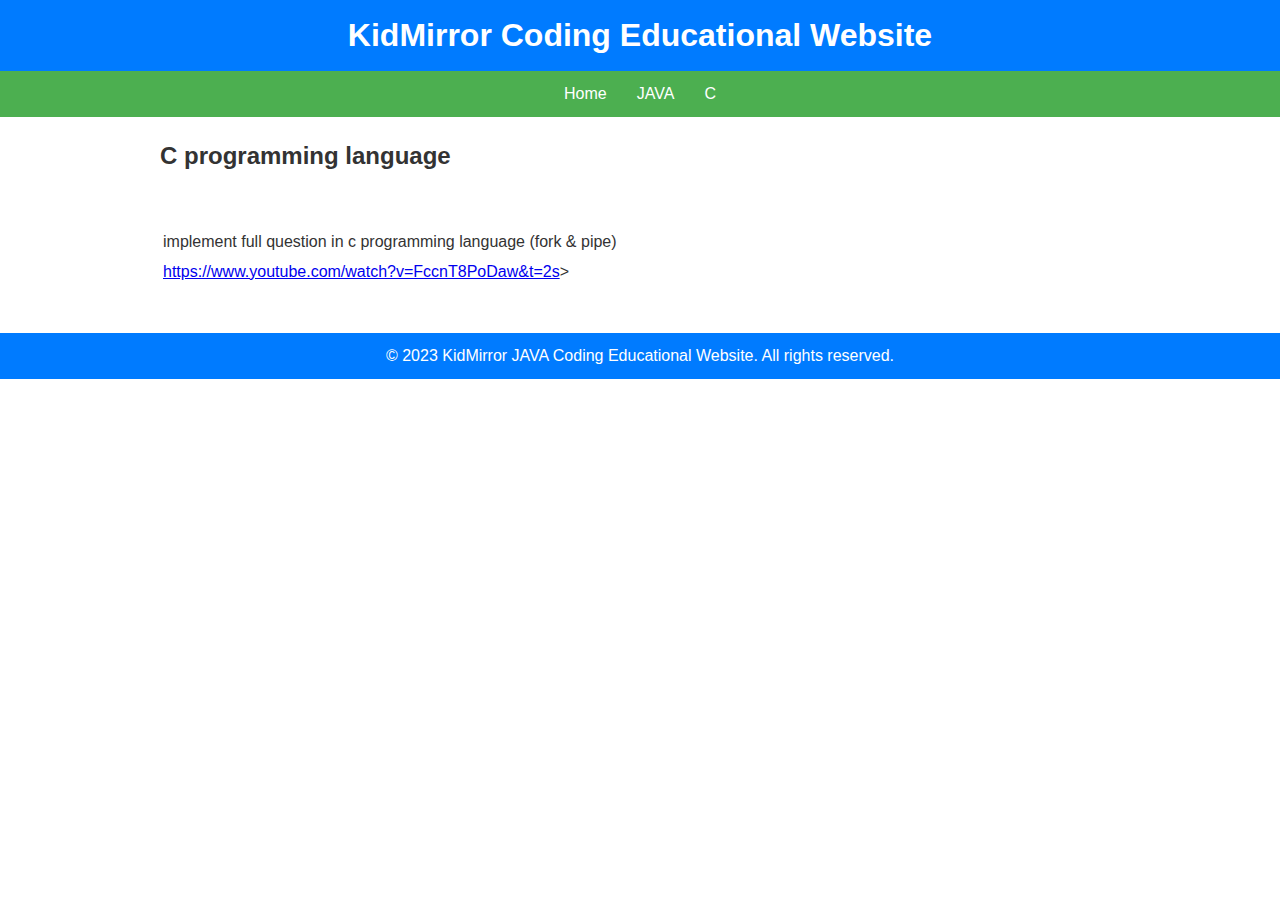
<file: c.html>
<!DOCTYPE html>
<html lang="en">
<head>
    <meta charset="UTF-8">
    <meta name="viewport" content="width=device-width, initial-scale=1.0">
    <title>JAVA Coding Educational Website</title>
    <link rel="stylesheet" href="stylesjava.css">
</head>
<body>
    <!-- Header Section -->
    <header>
        <h1>KidMirror Coding Educational Website</h1>
    </header>

    <!-- Navigation Bar -->
    <nav>
        <ul>
            <li><a href="index.html">Home</a></li>
            <!--<li><a href="cplusplus.html">C++</a></li>-->
            <li><a href="java.html">JAVA</a></li>
            <!--<li><a href="csharp.html">C#</a></li>-->
            <!--<li><a href="python.html">PYTHON</a></li>-->
            <!--<li><a href="html.html">HTML</a></li>-->
            <li><a href="c.html">C</a></li>
        </ul>
    </nav>

    <!-- Main Content Section -->
    <main>
        <section>
            <h2> C programming language </h2>
            <br><br>
            <div class="colored-table">
                <table>
                    <tr>
                        <td>implement full question in c programming language (fork & pipe)</td>
                    </tr>
                    <tr>
                        <td><a href="https://www.youtube.com/watch?v=FccnT8PoDaw&t=2s">https://www.youtube.com/watch?v=FccnT8PoDaw&t=2s</a>></td>
                    </tr>
                </table>
            </div>
            <br>
        </section>
    </main>

    <!-- Footer Section -->
    <footer>
        <p>&copy; 2023 KidMirror JAVA Coding Educational Website. All rights reserved.</p>
    </footer>
</body>
</html>
</file>
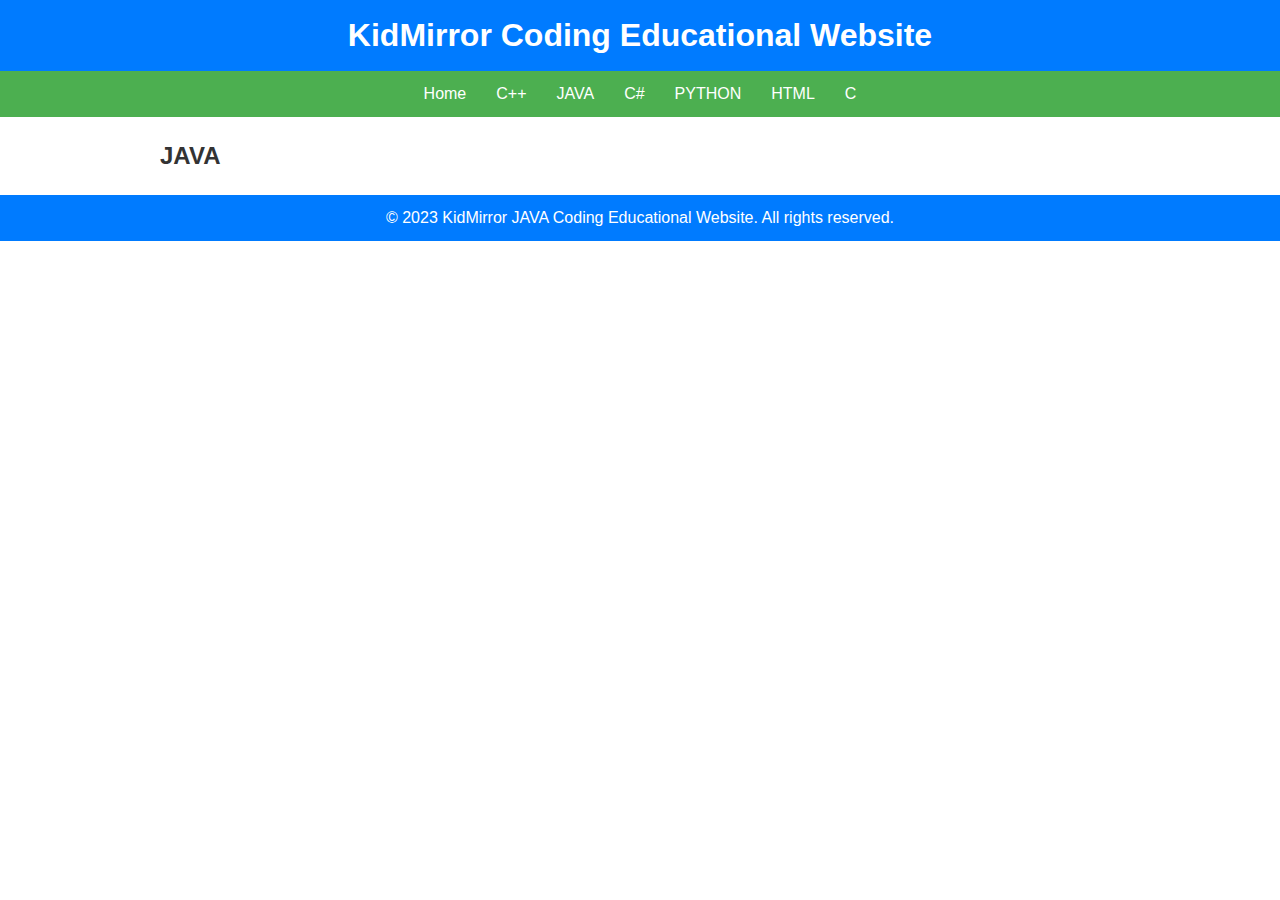
<file: cplusplus.html>
<!DOCTYPE html>
<html lang="en">
<head>
    <meta charset="UTF-8">
    <meta name="viewport" content="width=device-width, initial-scale=1.0">
    <title>JAVA Coding Educational Website</title>
    <link rel="stylesheet" href="stylesjava.css">
</head>
<body>
    <!-- Header Section -->
    <header>
        <h1>KidMirror Coding Educational Website</h1>
    </header>

    <!-- Navigation Bar -->
    <nav>
        <ul>
            <li><a href="index.html">Home</a></li>
            <li><a href="cplusplus.html">C++</a></li>
            <li><a href="java.html">JAVA</a></li>
            <li><a href="csharp.html">C#</a></li>
            <li><a href="python.html">PYTHON</a></li>
            <li><a href="html.html">HTML</a></li>
            <li><a href="c.html">C</a></li>
        </ul>
    </nav>

    <!-- Main Content Section -->
    <main>
        <section>
            <h2> JAVA </h2>
            
        </section>
    </main>

    <!-- Footer Section -->
    <footer>
        <p>&copy; 2023 KidMirror JAVA Coding Educational Website. All rights reserved.</p>
    </footer>
</body>
</html>
</file>
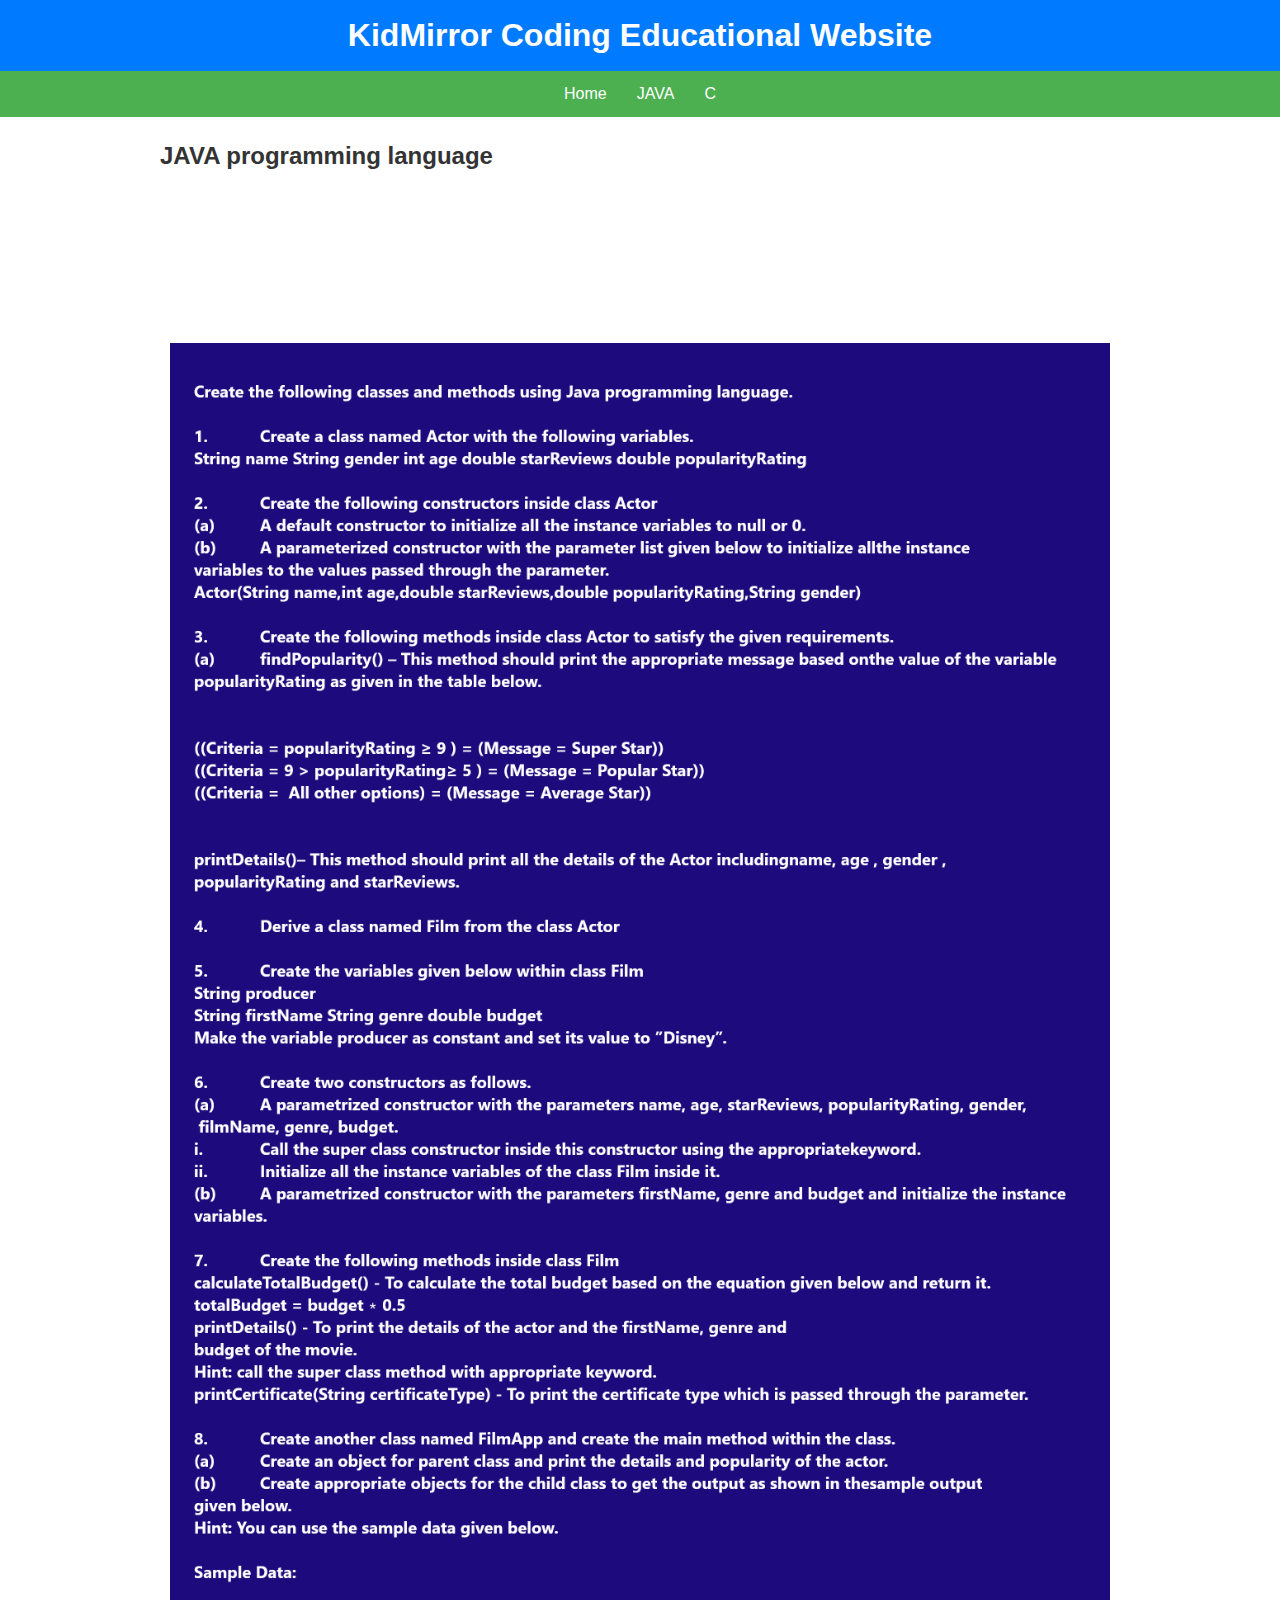
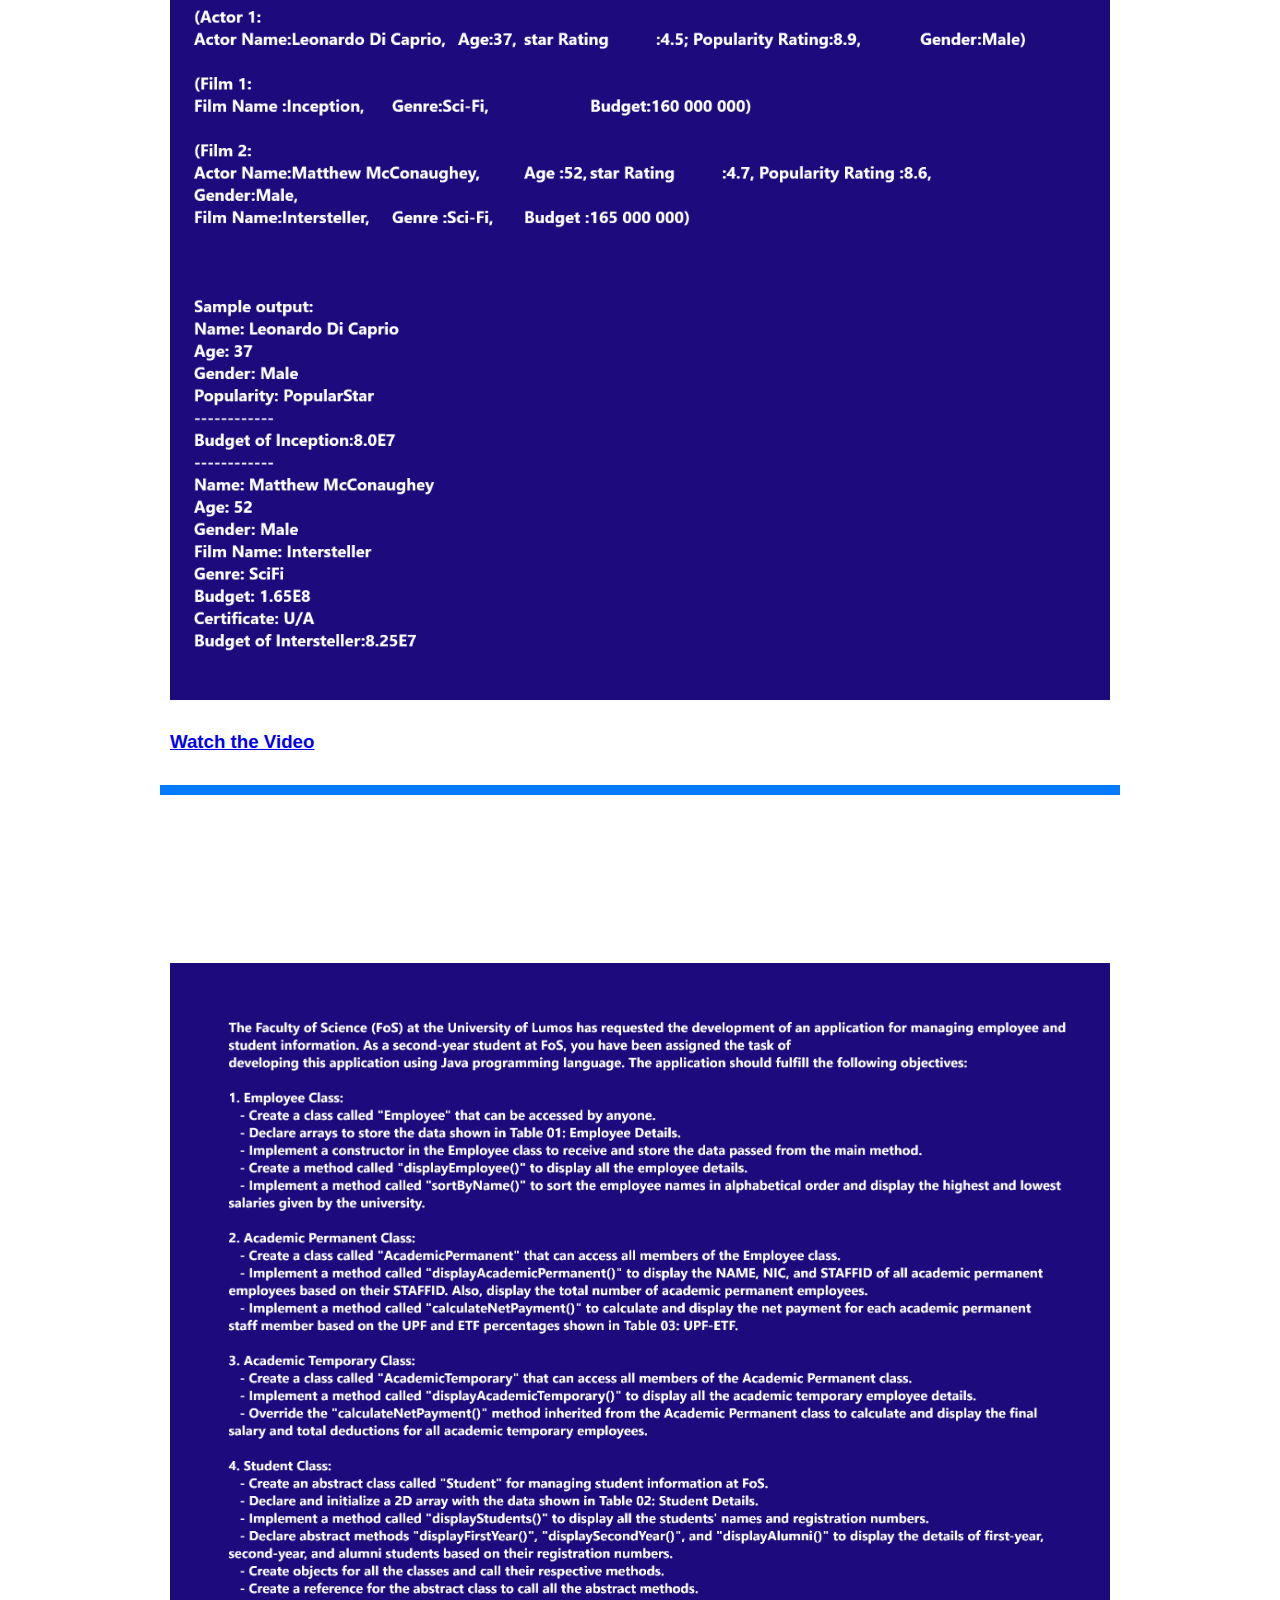
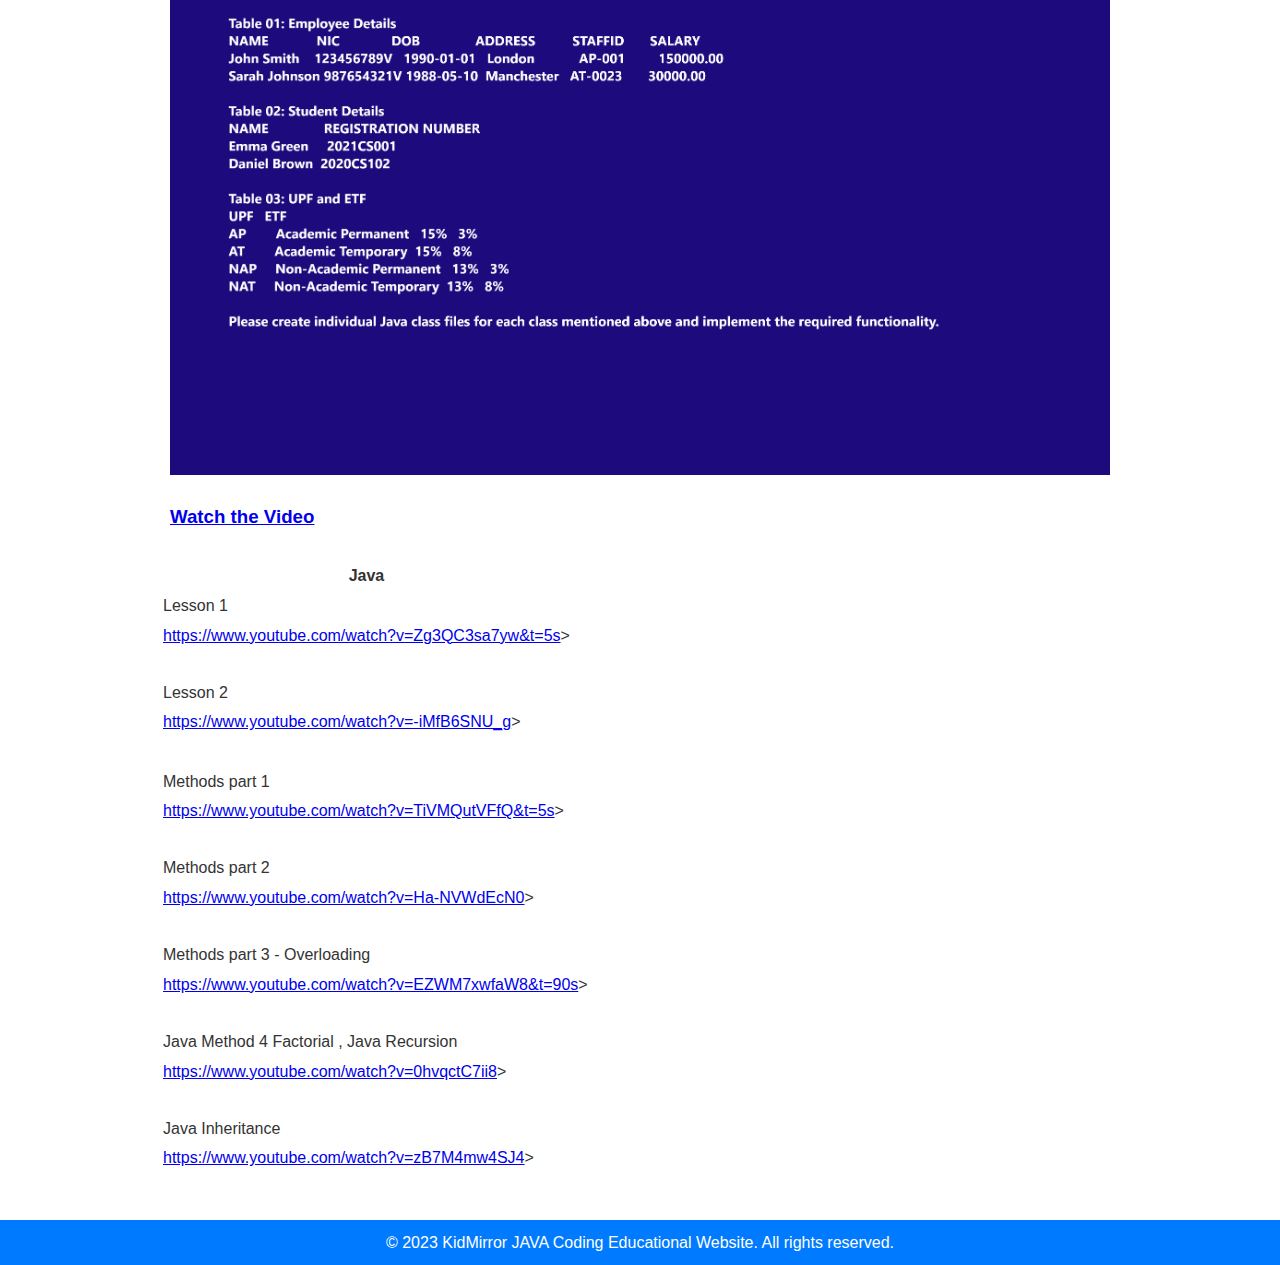
<file: java.html>
<!DOCTYPE html>
<html lang="en">
<head>
    <meta charset="UTF-8">
    <meta name="viewport" content="width=device-width, initial-scale=1.0">
    <title>JAVA Coding Educational Website</title>
    <link rel="stylesheet" href="stylesjava.css">
</head>
<body>
    <!-- Header Section -->
    <header>
        <h1>KidMirror Coding Educational Website</h1>
    </header>

    <!-- Navigation Bar -->
    <nav>
        <ul>
            <li><a href="index.html">Home</a></li>
            <!--<li><a href="cplusplus.html">C++</a></li>-->
            <li><a href="java.html">JAVA</a></li>
            <!--<li><a href="csharp.html">C#</a></li>-->
            <!--<li><a href="python.html">PYTHON</a></li>-->
            <!--<li><a href="html.html">HTML</a></li>-->
            <li><a href="c.html">C</a></li>
        </ul>
    </nav>

    <!-- Main Content Section -->
    <main>
        <section>
            <h2> JAVA programming language</h2>
            <p>
                <!-- Content related to JAVA goes here -->
            </p>

            <!-- Add the YouTube video and image in two-column layout -->
            <div class="row">
                <div class="video-container">
                    <iframe width="560" height="315" src="https://www.youtube.com/embed/VIDEO_ID" frameborder="0" allowfullscreen></iframe>
                    <img src="a1.png" alt="Video Thumbnail">
                    <h3><a href="https://www.youtube.com/watch?v=dPGhBESySrE&t=343s">Watch the Video</a></h3>
                </div>
            </div>
            <div class="color-row"></div> <!-- Colored row -->
            <div class="row">
                <div class="video-container">
                    <iframe width="560" height="315" src="https://www.youtube.com/embed/VIDEO_ID" frameborder="0" allowfullscreen></iframe>
                    <img src="a2.png" alt="Video Thumbnail">
                    <h3><a href="https://www.youtube.com/watch?v=dPGhBESySrE&t=343s">Watch the Video</a></h3>
                </div>
            </div>

            <!-- Colored table at the bottom -->
            <div class="colored-table">
                <table>
                    <tr>
                        <th>Java</th>
                    </tr>
                    <tr>
                        <td>Lesson 1</td>
                    </tr>
                    <tr>
                        <td><a href="https://www.youtube.com/watch?v=Zg3QC3sa7yw&t=5s">https://www.youtube.com/watch?v=Zg3QC3sa7yw&t=5s</a>></td>
                    </tr>
                </table>
            </div>
            <br>

            <div class="colored-table">
                <table>
                    <tr>
                        <td>Lesson 2</td>
                    </tr>
                    <tr>
                        <td><a href="https://www.youtube.com/watch?v=-iMfB6SNU_g">https://www.youtube.com/watch?v=-iMfB6SNU_g</a>></td>
                    </tr>
                </table>
            </div>
            <br>
             <div class="colored-table">
                <table>
                    <tr>
                    <tr>
                        <td>Methods part 1</td>
                    </tr>
                    <tr>
                        <td><a href="https://www.youtube.com/watch?v=TiVMQutVFfQ&t=5s">https://www.youtube.com/watch?v=TiVMQutVFfQ&t=5s</a>></td>
                    </tr>
                </table>
            </div>
            <br>
            <div class="colored-table">
                <table>
                    <tr>
                        <td>Methods part 2</td>
                    </tr>
                    <tr>
                        <td><a href="https://www.youtube.com/watch?v=Ha-NVWdEcN0">https://www.youtube.com/watch?v=Ha-NVWdEcN0</a>></td>
                    </tr>
                </table>
            </div>
            <br>
            <div class="colored-table">
                <table>
                    <tr>
                        <td>Methods part 3 - Overloading</td>
                    </tr>
                    <tr>
                        <td><a href="https://www.youtube.com/watch?v=EZWM7xwfaW8&t=90s">https://www.youtube.com/watch?v=EZWM7xwfaW8&t=90s</a>></td>
                    </tr>
                </table>
            </div>
            <br>

            <div class="colored-table">
                <table>
                    <tr>
                        <td>Java Method 4 Factorial , Java Recursion</td>
                    </tr>
                    <tr>
                        <td><a href="https://www.youtube.com/watch?v=0hvqctC7ii8">https://www.youtube.com/watch?v=0hvqctC7ii8</a>></td>
                    </tr>
                </table>
            </div>
            <br>

            <div class="colored-table">
                <table>
                
                    <tr>
                        <td>Java Inheritance</td>
                    </tr>
                    <tr>
                        <td><a href="https://www.youtube.com/watch?v=zB7M4mw4SJ4">https://www.youtube.com/watch?v=zB7M4mw4SJ4</a>></td>
                    </tr>
                </table>
            </div>
            <br>
        </section>
    </main>

    <!-- Footer Section -->
    <footer>
        <p>&copy; 2023 KidMirror JAVA Coding Educational Website. All rights reserved.</p>
    </footer>
</body>
</html>
</file>
<file: stylesjava.css>
/* Reset some default styles */
body, h1, h2, p, ul, li {
    margin: 0;
    padding: 0;
}

body {
    font-family: Arial, sans-serif;
    line-height: 1.6;
    color: #333;
}

header {
    background-color: #007bff;
    padding: 10px;
    text-align: center;
    color: #fff;
}

nav {
    background-color: #4caf50; /* Green color */
    padding: 10px;
}

nav ul {
    list-style: none;
    display: flex;
    justify-content: center;
}

nav li {
    margin: 0 10px;
}

nav a {
    color: #fff;
    text-decoration: none;
    padding: 5px;
}

nav a:hover {
    background-color: #333; /* Dark gray color */
}

main {
    padding: 20px;
    max-width: 960px; /* Set maximum width of the content section */
    margin: 0 auto; /* Center the content horizontally */
}

footer {
    background-color: #007bff;
    color: #fff;
    text-align: center;
    padding: 10px;
}

/* Styling for the two-column layout */
.row {
    display: flex;
    flex-wrap: wrap;
}

/* Styling for the video containers */
.video-container {
    flex: 1;
    margin: 10px;
}

.video-container iframe,
.video-container img {
    width: 100%;
    height: auto;
}

/* Styling for the colored row */
.color-row {
    height: 10px; /* Adjust the height as needed */
    background-color: #007bff; /* Choose your desired color for
</file>
